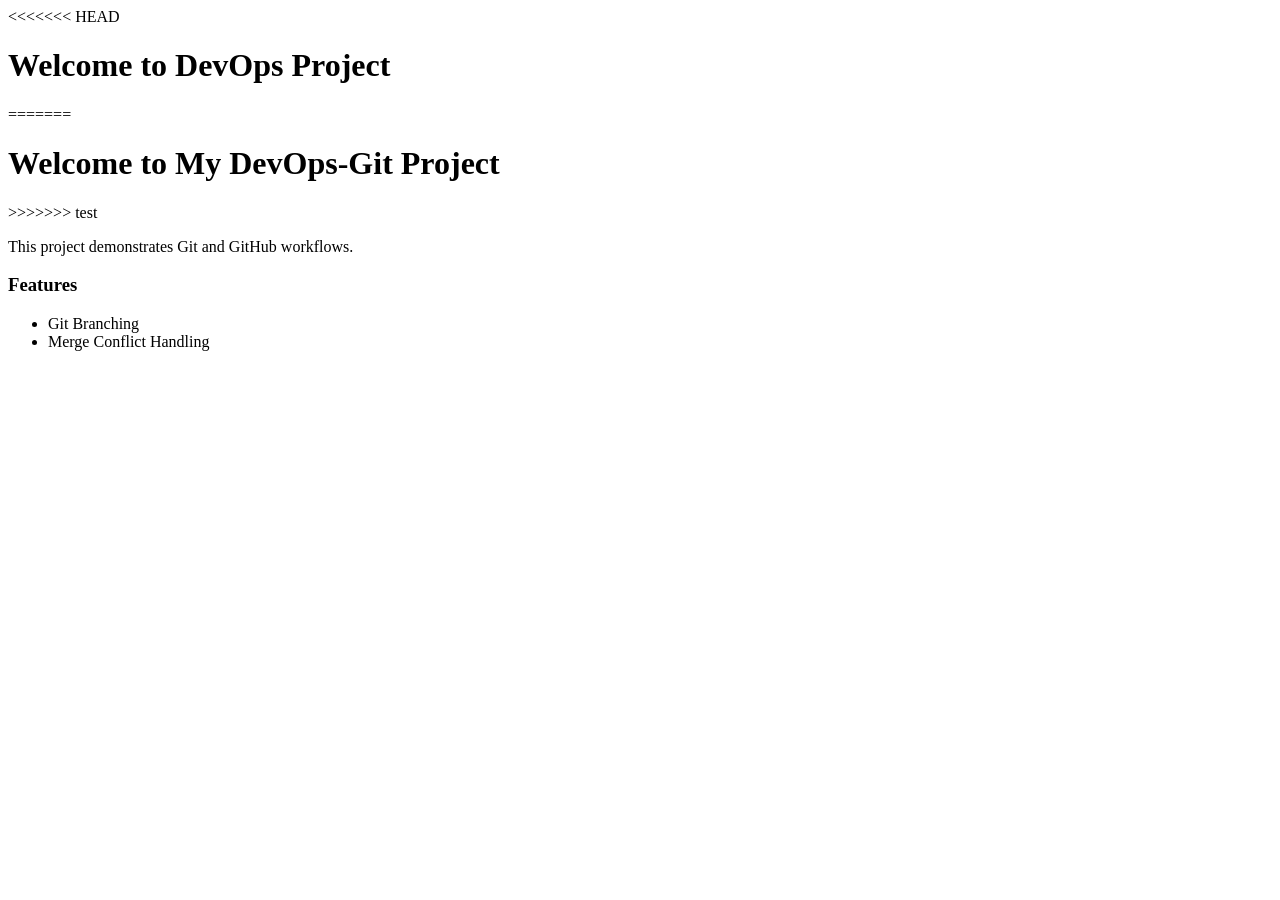
<file: index.html>
<!DOCTYPE html>
<html>
<head>
    <title>DevOps Git Project</title>
</head>
<body>
<<<<<<< HEAD
    <h1>Welcome to DevOps Project</h1>
=======
    <h1>Welcome to My DevOps-Git Project</h1>
>>>>>>> test
    <p>This project demonstrates Git and GitHub workflows.</p>
    <h3>Features</h3>
    <ul>
        <li>Git Branching</li>
        <li>Merge Conflict Handling</li>
    </ul>
</body>
</html>
</file>
